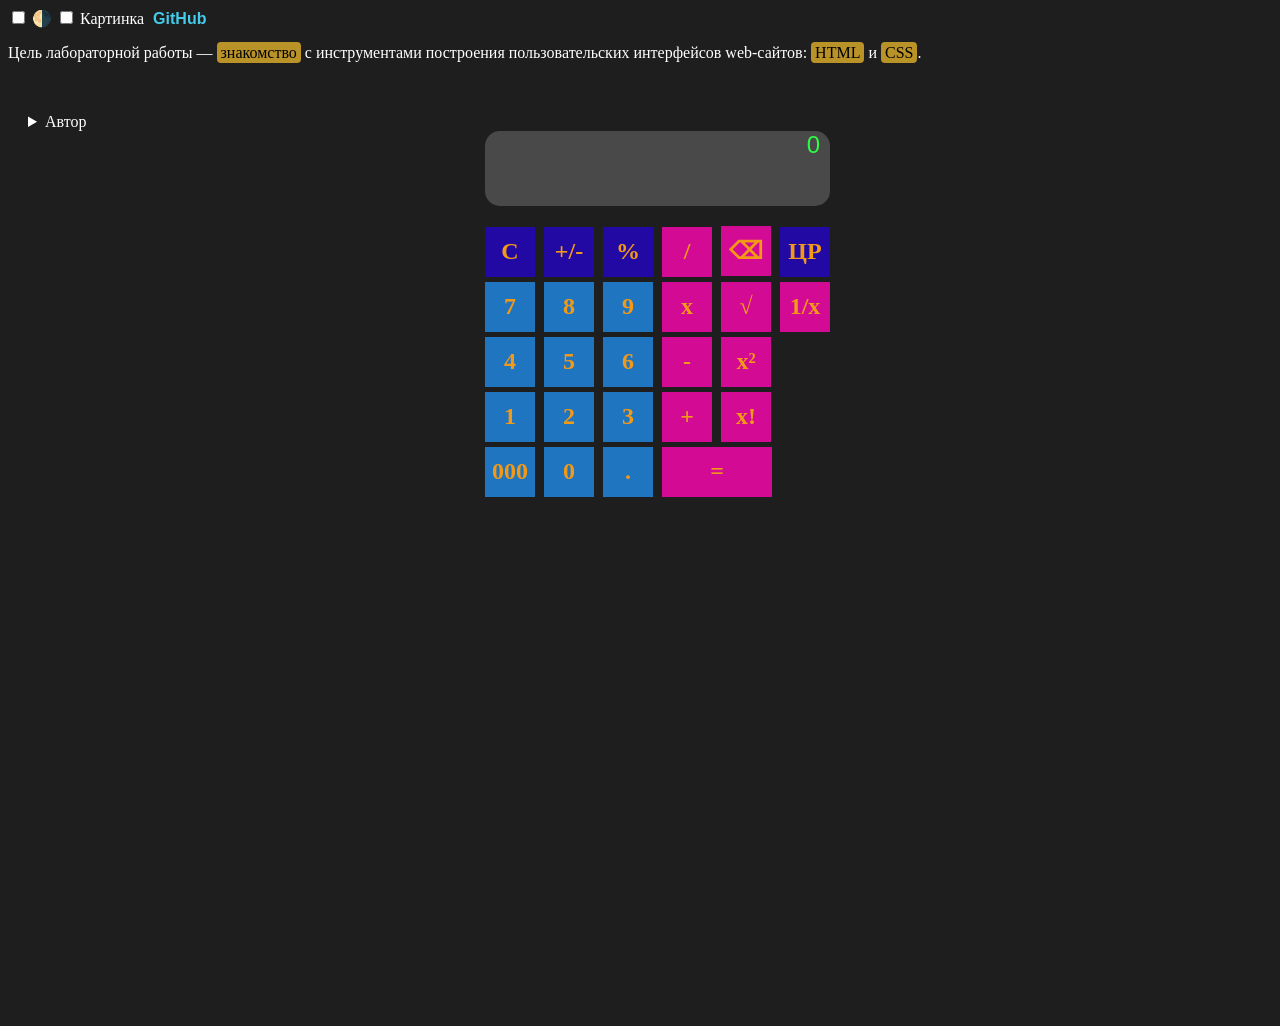
<file: index.html>
<!DOCTYPE html>
<html>

<head>
  <title>Калькулятор</title>
  <link rel="stylesheet" href="style.css">
  <script type="text/javascript" src="script.js"></script> 
</head>

<body>

    <input type="checkbox" id="themeToggle">
    <label for="themeToggle">🌗</label>

    <input type="checkbox" id="image">
    <label for="image">Картинка</label>

    <a href="https://github.com/Hyron676" target="_blank" class="github-btn">
        GitHub
      </a>

      <p class="goal">
        Цель лабораторной работы — <mark>знакомство</mark> с инструментами
        построения пользовательских интерфейсов web-сайтов:
        <mark>HTML</mark> и <mark>CSS</mark>.
      </p>


  
    <div class="page"> <!-- div - это базовый html-контейнер, который может содержать в себе другие html-элементы. -->

      <details>
        <summary>Автор</summary>
        <p>ФИО: Максимов Максим</p>
        <p>Группа: ИС-23</p>
      </details>

      
      <div class="calculator">
    
        <!-- блок с экраном калькулятора, где будет выводиться результат вычислений. -->
        <div id="result" class="result">
          0
        </div>

        <!-- блок с кнопками калькулятора. -->
        <div>
          <!--горизонтальный ряд из четырех кнопок-->
          <div>  
            <button id="btn_op_clear" class="my-btn secondary">C</button>    <!-- про тэг кнопки: https://www.w3schools.com/tags/tag_button.asp -->
            <button id="btn_op_sign" class="my-btn secondary">+/-</button>
            <button id="btn_op_percent" class="my-btn secondary">%</button>
            <button id="btn_op_div" class="my-btn primary">/</button>
            <button id="btn_op_backspace" class="my-btn primary">⌫</button>
            <button id="btn_change_color" class="my-btn secondary">ЦР</button>
          </div>

          <div>
            <button id="btn_digit_7" class="my-btn">7</button>
            <button id="btn_digit_8" class="my-btn">8</button>
            <button id="btn_digit_9" class="my-btn">9</button>
            <button id="btn_op_mult" class="my-btn primary">x</button>
            <button id="btn_op_sqrt" class="my-btn primary">√</button>
            <button id="btn_op_inverse" class="my-btn primary">1/x</button>
          </div>

          <div>
            <button id="btn_digit_4" class="my-btn">4</button>
            <button id="btn_digit_5" class="my-btn">5</button>
            <button id="btn_digit_6" class="my-btn">6</button>
            <button id="btn_op_minus" class="my-btn primary">-</button>
            <button id="btn_op_pow" class="my-btn primary">x²</button>
          </div>

          <div>
            <button id="btn_digit_1" class="my-btn">1</button>
            <button id="btn_digit_2" class="my-btn">2</button>
            <button id="btn_digit_3" class="my-btn">3</button>
            <button id="btn_op_plus" class="my-btn primary">+</button>
            <button id="btn_op_factorial" class="my-btn primary">x!</button>
          </div>

          <div>
            <button id="btn_digit_000" class="my-btn">000</button>
            <button id="btn_digit_0" class="my-btn">0</button>
            <button id="btn_digit_dot" class="my-btn">.</button>
            <button id="btn_op_equal" class="my-btn primary execute">=</button>
          </div>
        </div>
      </div>

    </div>
</body>
</html>
</file>
<file: style.css>
/* опишем базовый стиль кнопки калькулятора */
.my-btn { 
  margin-right: 5px;           /* задаем отступ от кнопки справа */
  margin-top: 5px;             /* задаем отступ от кнопки сверху*/
  width: 50px;                 /* задаем ширину кнопки */
  height: 50px;                /* задаем высоту кнопки */
  border-radius: 0%;          /* округляем кнопку */
  border: none;                /* отключаем обводку */
  background: #2075c0;         /* задаем серый цвет кнопки */
  color: rgb(242, 154, 23);                /* задаем белый цвет текста внутри кнопки */
  font-size: 1.5rem;           /* увеличим размер шрифта */
  font-family: cursive; /* сменим шрифт */
  font-weight: bold;
  cursor: pointer;             /* при наведении на кнопку курсор будет изменен
                                  со стрелки на 'указательный палец' */
  user-select: none;           /* отключаем возможность выделить текст внутри кнопки */
} 

/* hover - это состояние элемента, когда на него наведен курсор */
.my-btn:hover {
  background: rgb(71, 243, 151); /* при наведение курсора на кнопку, она будет окрашена в серый */
}

/* active - это состояние активации элемента. В случае кнопки - нажатие на нее */
.my-btn:active {
  filter: brightness(130%); /* увеличим интенсивность цвета для эффекта вспышки */
}

/* селектор для кнопок первостепенных операций */
.my-btn.primary { 
  background: #d30a94; /* цвет кнопки оранжевый */
}

.my-btn.primary:hover { 
  background: #e962be; /* цвет кнопки оранжевый */
}

/* селектор для кнопок второстепенных операций */
.my-btn.secondary { 
  background: #2309a4; /* цвет кнопки сервый */
}

.my-btn.secondary:hover { 
  background: #449ed3; /* цвет кнопки сервый */
}

/* селектор для кнопки расчета выражения (=) */
.my-btn.execute { 
  width: 110px;          /* сделаем кнопку шире других */
  border-radius: 0px;   /* подкорректируем округлость */
}

/* селектор для поля вывода результата */
.result { 
  width: 335px;
  height: 75px;
  margin-bottom: 15px;         /* отступ снизу */
  padding-right: 10px;         /* выступ справа */
  background: rgb(73, 73, 73); /* цвет можно задавать и таким образом */
  text-align: right;           /* примагнитим текст к правой стороне */
  color: #30fa44;
  border-radius: 15px;              /* цвет текста белый */
  font-size: 1.5rem;
  font-family: Arial, Helvetica, sans-serif;
}

.result.alt-color {
  background: #ffffff;
  color: black;
}

body {
  background-color: #1e1e1e;
}

#themeToggle:checked ~ .page #textlab {
  color: black;
}

#textlab {
  margin: 10px auto;
  width: max-content;
}

/* базовая тёмная тема */
.page {
  background-color: #1e1e1e;
  color: white;
  min-height: 100vh;
  width: 100%; 
  padding: 20px;
  transition: 0.3s;
}

.calculator {
  margin: 0 auto;
  width: max-content;
}

label[for="image"] {
  color: white;
}

#image:checked ~ .page {
  background-image: url("background_image.jpg");
  background-size: cover;
  background-position: center;
  background-repeat: no-repeat;
}

/* светлая тема */
#themeToggle:checked ~ .page {
  background-color: #f5f5f5;
}

.github-btn {
  color: rgb(68, 203, 233);
  text-decoration: none;
  font-family: Arial, sans-serif;
  font-weight: bold;
  margin-left: 5px;
}

.github-btn:hover {
  color: #8e0797;
}

.dropdown {
  margin-top: 15px;
  font-size: 16px;
  border: none;
  background-color: #2a2a2a;
  color: white;
  cursor: pointer;
}

#themeToggle:checked ~ .page label[for="modeSelect"] {
  color: black;
}

details {
  margin-top: 15px;
  color: white;
  cursor: pointer;
}

summary {
  font-size: 16px;
}

#themeToggle:checked ~ .page details {
  color: black;
}

.goal {
  color: white;
}

mark {
  background-color: #b99228;
  color: black;
  padding: 2px 4px;
  border-radius: 4px;
}
</file>
